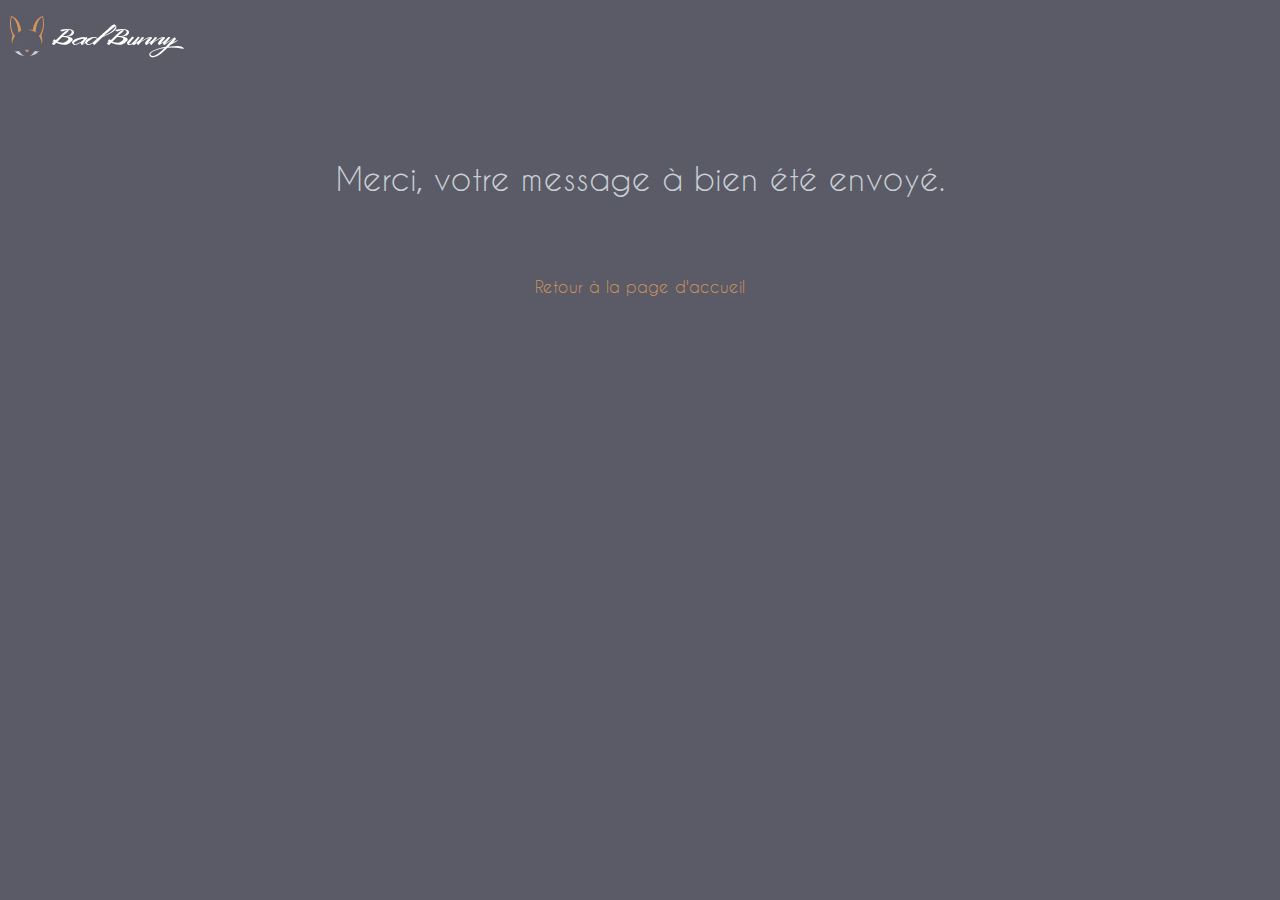
<file: message_envoye.html>
<!DOCTYPE html>
<html lang="en" class="no-js">
<head>
	<meta charset="UTF-8" />
	<meta http-equiv="X-UA-Compatible" content="IE=edge">
	<meta name="viewport" content="width=device-width, initial-scale=1">
	<title>Bad Bunny</title>
	<meta name="description" content="A photography-inspired website layout with an expanding stack slider and a background image tilt effect" />
	<meta name="keywords" content="photography, template, layout, effect, expand, image stack, animation, flickity, tilt" />
	<meta name="author" content="ludovic lanchon, bad bunny" />
	<link rel="icon" type="image/png" href="img/favicon.ico" />
	<link rel="stylesheet" type="text/css" href="css/normalize.css" />
	<link rel="stylesheet" type="text/css" href="css/flickity.css" />
	<link rel="stylesheet" type="text/css" href="css/main.css" />
	<script src="js/modernizr.custom.js"></script>
</head>

<body>
<div class="container_formsend">
		<header class="header_formsend">
			
			<a href="index.html" ><img src="img/logo.svg" alt="logo"> </a>
			<h1 class="codrops-title">Bad Bunny</h1>
			
		</header>
		
		<div id="formsend">
			<p>Merci, votre message à bien été envoyé.</p>
			<a href="index.html" >Retour à la page d'accueil</a>
		</div>
</div>
</body>
</html>
</file>
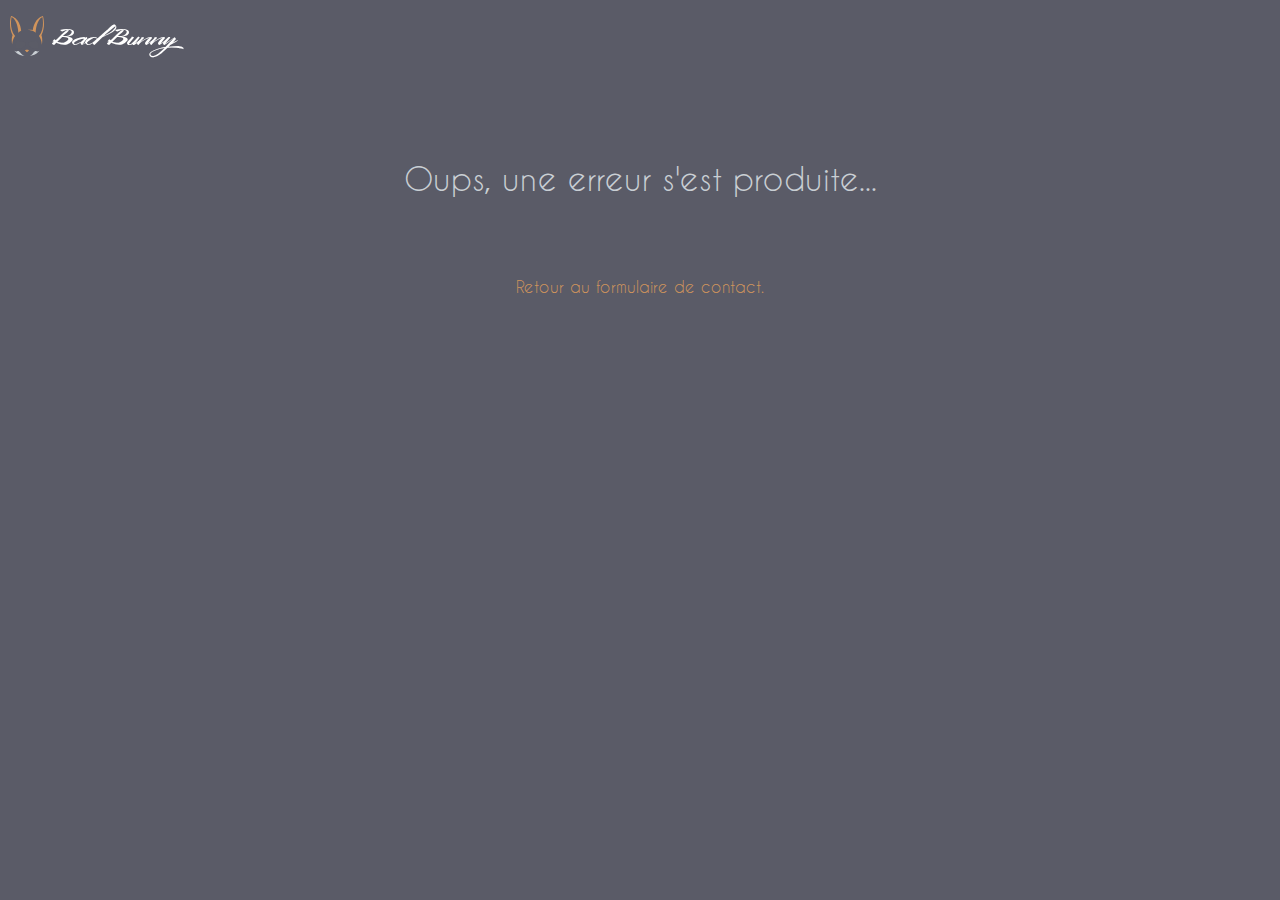
<file: message_erreur.html>
<!DOCTYPE html>
<html lang="en" class="no-js">
<head>
	<meta charset="UTF-8" />
	<meta http-equiv="X-UA-Compatible" content="IE=edge">
	<meta name="viewport" content="width=device-width, initial-scale=1">
	<title>Bad Bunny</title>
	<meta name="description" content="A photography-inspired website layout with an expanding stack slider and a background image tilt effect" />
	<meta name="keywords" content="photography, template, layout, effect, expand, image stack, animation, flickity, tilt" />
	<meta name="author" content="ludovic lanchon, bad bunny" />
	<link rel="icon" type="image/png" href="img/favicon.ico" />
	<link rel="stylesheet" type="text/css" href="css/normalize.css" />
	<link rel="stylesheet" type="text/css" href="css/flickity.css" />
	<link rel="stylesheet" type="text/css" href="css/main.css" />
	<script src="js/modernizr.custom.js"></script>
</head>

<body>
<div class="container_formsend">
		<header class="header_formsend">
			
			<a href="index.html" ><img src="img/logo.svg" alt="logo"> </a>
			<h1 class="codrops-title">Bad Bunny</h1>
			
		</header>
		
		<div id="formsend">
			<p>Oups, une erreur s'est produite...</p>
			<a href="index.html#cd-user-modal" >Retour au formulaire de contact.</a>
		</div>
</div>
</body>
</html>
</file>
<file: css/main.css>
@import url(http://fonts.googleapis.com/css?family=Montserrat:400,700);

/* Fonts & icons */
@font-face {
	font-weight: normal;
	font-style: normal;
	font-family: 'codropsicons';
	src: url("../fonts/codropsicons/codropsicons.eot");
	src: url("../fonts/codropsicons/codropsicons.eot?#iefix") format("embedded-opentype"), url("../fonts/codropsicons/codropsicons.woff") format("woff"), url("../fonts/codropsicons/codropsicons.ttf") format("truetype"), url("../fonts/codropsicons/codropsicons.svg#codropsicons") format("svg");
}

@font-face{
	font-family: 'CaviarDreams';
	src: url(../fonts/CaviarDreams.ttf);
}
@font-face{
	font-family: 'King_City';
	src: url(../fonts/King_City.ttf);
}
@font-face{
	font-family: 'FORTE';
	src: url(../fonts/FORTE.TTF);
}
/*@font-face {
	font-family: 'camera-icons';
	src:url('../fonts/camera-icons/camera-icons.eot?7h6q4p');
	src:url('../fonts/camera-icons/camera-icons.eot?#iefix7h6q4p') format('embedded-opentype'),
		url('../fonts/camera-icons/camera-icons.woff?7h6q4p') format('woff'),
		url('../fonts/camera-icons/camera-icons.ttf?7h6q4p') format('truetype'),
		url('../fonts/camera-icons/camera-icons.svg?7h6q4p#camera-icons') format('svg');
	font-weight: normal;
	font-style: normal;
}*/

/* Helpers & resets */
*,
*:after,
*:before {
	-webkit-box-sizing: border-box;
	box-sizing: border-box;
}

.cf:before,
.cf:after {
	content: '';
	display: table;
}

.cf:after {
	clear: both;
}

/* General styles */
body {
	/*background: #C9CFD4;*/
	background:#C9CFD4;
	color: #fff;
	font-size: 1em;
	overflow: hidden;
	position: relative;
	overflow-y: scroll;
	font-family: 'CaviarDreams', 'Helvetica Neue', Helvetica, Arial, sans-serif;
	-webkit-font-smoothing: antialiased;
	-moz-osx-font-smoothing: grayscale;
}

a {
	color: #5a5b67;
	text-decoration: none;
	outline: none;
}

a:hover {
	color: #D1945B;
}

a:hover,
a:focus {
	outline: none;
}

button:focus {
	outline: none;
}

/* Main container */
.container {
	position: relative;
	min-height: 100vh;
	height: 100%;
	overflow: hidden;
	display: -webkit-flex;
	display: -ms-flexbox;
	display: flex;
	-webkit-flex-direction: column;
	-moz-flex-direction: column;
	-ms-flex-direction: column;
	flex-direction: column;
}

/* Header */
.codrops-header {
	padding: 1em 0;
	display: -webkit-flex;
	display: -ms-flexbox;
	display: flex;
	-webkit-flex: none;
	flex: none;
	margin: 0 10px;
	z-index: 1000;
	position: fixed;
	width: 97%;
}

.codrops-header h1 {
	font-family: King_City;
	font-size: 1em;
	font-weight: normal;
	margin: 0 auto 0 0;
	padding: 0.5em;
}

.codrops-header h1 span {
	font-family: CaviarDreams;
	font-weight: bold;
	color: #5a5b67;
	margin-left: 1em;
}

.codrops-header img{
	display: block;
	height: 40px;
}

/*.codrops-links {
	position: relative;
	display: inline-block;
	white-space: nowrap;
	text-align: center;
	margin: 0;
	height: 40px;
	-webkit-flex: none;
	flex: none;
}

.codrops-links::after {
	position: absolute;
	top: 0;
	left: 50%;
	width: 1px;
	height: 100%;
	min-height: 20px;
	background: #585558;
	content: '';
	-webkit-transform: rotate3d(0, 0, 1, 22.5deg);
	transform: rotate3d(0, 0, 1, 22.5deg);
}

.codrops-icon {
	display: inline-block;
	margin: 0.5em;
	width: 1.5em;
	text-decoration: none;
}

.codrops-icon:before {
	margin: 0 5px;
	text-transform: none;
	font-weight: normal;
	font-style: normal;
	font-variant: normal;
	font-family: 'codropsicons';
	line-height: 1;
	speak: none;
	-webkit-font-smoothing: antialiased;
}

.codrops-icon span {
	display: none;
}

.codrops-icon--drop:before {
	content: "\e001";
}

.codrops-icon--prev:before {
	content: "\e004";
}*/

/* Menu */
.menu {
	font-size: 1em;
	padding: 0.5em;
}

.menu__item {
	font-weight: bold;
	margin: 0 1em;
}

/*.menu__item--current {
	color: #D1945B;
}*/

/* Hero image */
.hero {
	position: absolute;
	width: 100%;
	height: 100vh;
	top: 0;
	left: 0;
	overflow: hidden;
	pointer-events: none;
}

@media only screen and (min-width: 600px) {
.hero > div {
	background: #C9CFD4 url(../img/bg3.jpg) no-repeat 50% 0;
	-webkit-backface-visibility: hidden;
	backface-visibility: hidden;
}
}
@media only screen and (max-width: 600px) {
.hero > div {
	background: #C9CFD4 url(../img/bg_phone1.png) no-repeat 50% 0;
	-webkit-backface-visibility: hidden;
	backface-visibility: hidden;
}
}

.hero__back--static,
.hero__front {
	-webkit-transition: -webkit-transform 0.5s, opacity 0.5s;
	transition: transform 0.5s, opacity 0.5s;
	-webkit-transform-origin: 50% 60px;
	transform-origin: 50% 60px;
	-webkit-transition-timing-function: cubic-bezier(0.6,0,0.4,1);
	transition-timing-function: cubic-bezier(0.6,0,0.4,1);
}

.hero__back {
	position: absolute;
	width: 100%;
	height: 100%;
}

.hero__back--mover {
	opacity: 0.7;
	-webkit-transition: -webkit-transform 0.4s, opacity 0s 0.5s;
	transition: transform 0.4s, opacity 0s 0.5s;
}

.move-items .hero__back--mover {
	opacity: 0;
	-webkit-transition-delay: 0s;
	transition-delay: 0s;
}

.hero__front {
	position: absolute;
	top: 0;
	left: 50%;
	margin: 0 0 0 -391px;
	width: 782px;
	height: 782px;
	border-radius: 50%;
	opacity: 0;
}

.move-items .hero__back--static {
	opacity: 0;
	-webkit-transform: scale3d(0.15,0.15,1);
	transform: scale3d(0.15,0.15,1);
}

.move-items .hero__front {
	opacity: 1;
	-webkit-transition-duration: 0.5s, 0s;
	transition-duration: 0.5s, 0s;
	-webkit-transform: scale3d(0.15,0.15,1);
	transform: scale3d(0.15,0.15,1);
}

/* Stack slider */
.stack-slider {
	position: absolute;
	height: 40vh;
	width: 100vw;
	top: 0;
	opacity: 0;
	-webkit-touch-callout: none;
	-webkit-user-select: none;
	-khtml-user-select: none;
	-moz-user-select: none;
	-ms-user-select: none;
	user-select: none;
	-webkit-transform: translate3d(0, 60vh, 0);
	transform: translate3d(0, 60vh, 0);
	-webkit-transition: -webkit-transform 0.5s, opacity 0.5s;
	transition: transform 0.5s, opacity 0.5s;
	-webkit-transition-timing-function: cubic-bezier(0.6,0,0.4,1);
	transition-timing-function: cubic-bezier(0.6,0,0.4,1);
}

.view-init .stack-slider {
	opacity: 1;
}

.move-items .stack-slider {
	-webkit-transform: translate3d(0,0,0);
	transform: translate3d(0,0,0);
}

.view-full .flickity-viewport {
	overflow: visible;
}

/* Loader */
.loader {
	position: fixed;
	width: 60px;
	height: 15px;
	top: 80vh;
	left: 50%;
	margin: -7px 0 0 -30px;
}

.view-init .loader {
	display: none;
}

.stacks-wrapper {
	height: 100%;
}

.stack {
	width: 45%;
	min-width: 300px;
	height: 100%;
	text-align: center;
}

.stack.is-selected {
	height: auto;
}

.stack.stack-prev,
.stack.stack-next {
	-webkit-transition: -webkit-transform 0.5s, opacity 0.5s;
	transition: transform 0.5s, opacity 0.5s;
	-webkit-transition-timing-function: cubic-bezier(0.6,0,0.4,1);
	transition-timing-function: cubic-bezier(0.6,0,0.4,1);
}

.move-items .stack.stack-prev,
.move-items .stack.stack-next {
	opacity: 0;
}

.move-items .stack.stack-prev {
	-webkit-transform: translate3d(-70px, 65vh, 0);
	transform: translate3d(-70px, 65vh, 0);
}

.move-items .stack.stack-next {
	-webkit-transform: translate3d(70px, 65vh, 0);
	transform: translate3d(70px, 65vh, 0);
}

.stack.is-selected .stack-title::before,
.stack.stack-prev .stack-title::after,
.stack.stack-next .stack-title::after {
	content: '';
	width: 30px;
	height: 30px;
	position: absolute;
	opacity: 0;
	z-index: 100;
}

@media only screen and (min-width: 600px) {
.stack.is-selected .stack-title::before {
	margin: 0 0 0 -15px;
	left: 50%;
	top: 10px;
	background: url(../img/arrow-colored.svg) no-repeat center center;
	-webkit-transition: -webkit-transform 0.5s, opacity 0.3s;
	transition: transform 0.5s, opacity 0.3s;
	-webkit-transition-timing-function: cubic-bezier(0.6,0,0.4,1);
	transition-timing-function: cubic-bezier(0.6,0,0.4,1);
}
}
@media only screen and (max-width: 600px) {
.stack.is-selected .stack-title::before {
	margin: 0 0 0 -15px;
	left: 50%;
	top: 10px;
	background: url(../img/arrow-gray.svg) no-repeat center center;
	-webkit-transition: -webkit-transform 0.5s, opacity 0.3s;
	transition: transform 0.5s, opacity 0.3s;
	-webkit-transition-timing-function: cubic-bezier(0.6,0,0.4,1);
	transition-timing-function: cubic-bezier(0.6,0,0.4,1);
}
}
.item-clickable .stack.is-selected .stack-title::before {
	opacity: 1;
}

.move-items .is-selected .stack-title::before {
	-webkit-transform: rotate3d(0,0,1,180deg);
	transform: rotate3d(0,0,1,180deg);
}

.stack.stack-prev .stack-title::after,
.stack.stack-next .stack-title::after {
	content: '';
	top: 1.65em;
	background: url(../img/arrow-gray.svg) no-repeat center center;
}

.stack.stack-prev .stack-title::after {
	right: 0;
	-webkit-transform: rotate3d(0,0,1,-90deg);
	transform: rotate3d(0,0,1,-90deg);
}

.stack.stack-next .stack-title::after {
	left: 0;
	-webkit-transform: rotate3d(0,0,1,90deg);
	transform: rotate3d(0,0,1,90deg);
}

.stack.stack-prev .stack-title:hover::after,
.stack.stack-next .stack-title:hover::after {
	opacity: 1;
}

.stack-title {
	font-size: 2.25em;
	font-weight: 900;
	margin: 80px 0 30px;
	padding: 50px 40px 15px;
	text-align: center;
	display: inline-block;
	position: relative;
	cursor: pointer;
}

.stack-title a {
	display: block;
	position: relative;
	overflow: hidden;
	color: #fff;
	width: 100%;
	-webkit-backface-visibility: hidden;
	backface-visibility: hidden;
}

.stack-title a::after {
	content: attr(data-text);
	position: absolute;
	width: 100%;
	height: 100%;
	top: 0;
	left: 0;
	font-size: 0.5em;
	line-height: 2.5;
	opacity: 0;
	pointer-events: none;
	-webkit-transform: translate3d(0,100%,0);
	transform: translate3d(0,100%,0);
}

.stack-title a span {
	display: block;
	color: #5a5b67;
	font-weight: 1200;
	cursor: pointer;
	-webkit-backface-visibility: hidden;
	backface-visibility: hidden;
}

@media only screen and (min-width: 600px) {
.is-selected .stack-title a span {
	color: #D1945B;
}
}
@media only screen and (max-width: 600px) {
.is-selected .stack-title a span {
	color: #5a5b67;
}
}

.stack-title a::after,
.stack-title a span {
	-webkit-transition: -webkit-transform 1s 0.15s, opacity 1s 0.15s;
	transition: transform 1s 0.15s, opacity 1s 0.15s;
	-webkit-transition-timing-function: cubic-bezier(0.2, 1, 0.3, 1);
	transition-timing-function: cubic-bezier(0.2, 1, 0.3, 1);
}

.stack-title a:hover {
	color: #fff;
}

.move-items .is-selected .stack-title a::after {
	opacity: 1;
	-webkit-transform: translate3d(0, 0, 0);
	transform: translate3d(0, 0, 0);
}

.move-items .is-selected .stack-title a span {
	opacity: 0;
	-webkit-transform: translate3d(0, -150%, 0);
	transform: translate3d(0, -150%, 0);
}

.item {
	padding: 0 5% 5%;
	opacity: 0;
	width: 100%;
	position: relative;
	text-align: left;
	-webkit-transform: translate3d(0,75px,0);
	transform: translate3d(0,75px,0);
	-webkit-transition: -webkit-transform 0.5s, opacity 0.5s;
	transition: transform 0.5s, opacity 0.5s;
	-webkit-transition-timing-function: cubic-bezier(0.6,0,0.4,1);
	transition-timing-function: cubic-bezier(0.6,0,0.4,1);
}

.move-items .is-selected .item {
	opacity: 1;
}

.move-items .is-selected .item:first-of-type .item__content::after {
	-webkit-transform: translate3d(0,0,0) scale3d(0.95,0.95,1);
	transform: translate3d(0,0,0) scale3d(0.95,0.95,1);
}

.move-items .is-selected .item:first-of-type .item__content::before {
	-webkit-transform: translate3d(0,0,0) scale3d(0.9,0.9,1);
	transform: translate3d(0,0,0) scale3d(0.9,0.9,1);
}

.item:first-of-type {
	opacity: 0.25;
	-webkit-transform: translate3d(0,0,0);
	transform: translate3d(0,0,0);
}

.move-items .is-selected .item {
	-webkit-transition-delay: 0.15s;
	transition-delay: 0.15s;
	-webkit-transform: translate3d(0,0,0);
	transform: translate3d(0,0,0);
}

.move-items .is-selected .item:first-of-type {
	-webkit-transition-delay: 0s;
	transition-delay: 0s;
}

.item__content {
	position: relative;
	z-index: 100;
	max-width: 800px;
	margin: 0 auto;
}

.item__content p {
	font-size: 0.75em;
}

.item:first-of-type .item__content::before,
.item:first-of-type .item__content::after {
	content: '';
	width: 100%;
	height: 20px;
	top: 0;
	left: 0;
	z-index: -1;
	position: absolute;
	-webkit-transition: -webkit-transform 0.3s;
	transition: transform 0.3s;
	-webkit-backface-visibility: hidden;
	backface-visibility: hidden;
}

.item:first-of-type .item__content::before {
	background: #b8b8b8;
	-webkit-transform: translate3d(0,-20px,0) scale3d(0.9,0.9,1);
	transform: translate3d(0,-20px,0) scale3d(0.9,0.9,1);
}

.item:first-of-type .item__content::after {
	background: #a7a7a7;
	-webkit-transform: translate3d(0,-10px,0) scale3d(0.95,0.95,1);
	transform: translate3d(0,-10px,0) scale3d(0.95,0.95,1);
}

.item img {
	width: 100%;
	display: block;
	position: relative;
	z-index: 100;
	-webkit-filter: grayscale(100%);
    -moz-filter: grayscale(100%);
    -ms-filter: grayscale(100%);
    -o-filter: grayscale(100%);
    filter: grayscale(100%);
    -webkit-transition-duration: 1s;
    -moz-transition-duration: 1s;
    -ms-transition-duration: 1s;
    -o-transition-duration: 1s;
    transition-duration: 1s;
}

.item img:hover {
	-webkit-filter: none;
	-moz-filter: none;
	-ms-filter: none;
	-o-filter: none;
	filter: none;
}

.item__title {
	font-size: 1.25em;
	margin: 0;
	padding: 0.75em 0;
	color: #595959;
}

.item__date {
	font-size: 0.5em;
	vertical-align: middle;
	display: inline-block;
	color: #4F4E4E;
	margin-left: 5px;
}

.item__details {
	text-align: left;
	margin: 0 0 2em;
}

.item__details ul {
	font-family: 'Avenir Next', 'Helvetica Neue', Helvetica, Arial, sans-serif;
	list-style: none;
	margin: 0;
	padding: 0;
}

.item__details ul li {
	display: block;
	padding: 3px 0;
	color: #9d9d9d;
	white-space: nowrap;
	opacity: 0;
	-webkit-transform: translate3d(0,20px,0);
	transform: translate3d(0,20px,0);
	-webkit-transition: -webkit-transform 0.5s, opacity 0.5s;
	transition: transform 0.5s, opacity 0.5s;
}

.move-items .is-selected .item__details ul li {
	opacity: 1;
	-webkit-transform: translate3d(0,0,0);
	transform: translate3d(0,0,0);
}

.move-items .is-selected .item__details ul li:first-child {
	-webkit-transition-delay: 0.25s;
	transition-delay: 0.25s;
}

.move-items .is-selected .item__details ul li:nth-child(2) {
	-webkit-transition-delay: 0.3s;
	transition-delay: 0.3s;
}

.move-items .is-selected .item__details ul li:nth-child(3) {
	-webkit-transition-delay: 0.35s;
	transition-delay: 0.35s;
}

.move-items .is-selected .item__details ul li:nth-child(4) {
	-webkit-transition-delay: 0.4s;
	transition-delay: 0.4s;
}

.move-items .is-selected .item__details ul li:nth-child(5) {
	-webkit-transition-delay: 0.45s;
	transition-delay: 0.45s;
}

.item__details ul li .realisation {
	font-weight: bold;
	color: #D1945B;
}

.item__details .icon {
	color: #4F4E4E;
	margin-right: 5px;
}

/* Related demos */
.item__content--related {
	text-align: center;
	display: -webkit-flex;
	display: -ms-flexbox;
	display: flex; 
	-webkit-flex-wrap: wrap;
	flex-wrap: wrap;
	-webkit-justify-content: space-between;
	justify-content: space-between;
}

.item__content--related > p {
	width: 100%;
	font-size: 1em;
	font-weight: bold;
	padding: 1em 0;
	color: #7E7D7D;
}

.media-item {
	display: block;
	margin: 0 auto;
	max-width: 50%;
	min-width: 250px;
	font-weight: bold;
	padding: 1em;
}

.media-item__img {
	max-width: 250px;
	width: auto;
	opacity: 0.3;
	-webkit-transition: opacity 0.3s;
	transition: opacity 0.3s;
}

.media-item:hover .media-item__img,
.media-item:focus .media-item__img {
	opacity: 1;
}

.media-item__title {
	font-size: 1em;
	margin: 0;
	padding: 0.5em;
}

/* Mobile-first media queries */
@media screen and (min-width: 65em) {
	.item__details {
		position: absolute;
		top: 0;
		margin: 0 0 0 1em;
		z-index: 1000;
		left: 100%;
		width: 40%;
	}
}

/* Mobile-specific media queries */
@media screen and (max-width: 65em) {
	.stack {
		width: 60%;
	}
}

@media screen and (max-width: 45em) {
	.stack-title {
		font-size: 1.75em;
	}
	.menu__item {
		display: block;
		/*background: #4F4E4E;*/
		overflow: hidden;
		height: 30px;
		width: 50px;
		margin: 3px 10px 0 0;
	}
	/*.menu__item span {
		display: none;
	}*/
	.codrops-header {
		padding: 0.5em 0;
	}
	.stack.stack-prev .stack-title::after, 
	.stack.stack-next .stack-title::after {
		top: 1.85em;
	}
	.codrops-header h1 {
		font-size: 1em;
		padding: 0.25em;
		height: 50px;
		width: 60%;
	}
	.codrops-header nav {
		width: 40%;
		font-size: 1em;
	}
	.codrops-header nav a{
		width: 100%;
	}
}

@media screen and (max-height: 35em) {
	.stack-slider {
		height: 60vh;
		-webkit-transform: translate3d(0, 40vh, 0);
		transform: translate3d(0, 40vh, 0);
	}
}






/* -------------------------------- 

Modal Window

-------------------------------- */
.cd-modal {
  position: fixed;
  z-index: 2;
  top: 0;
  left: 0;
  height: 100%;
  width: 100%;
  visibility: hidden;
  -webkit-transition: visibility 0s 0.6s;
  -moz-transition: visibility 0s 0.6s;
  transition: visibility 0s 0.6s;
}
.cd-modal svg {
  position: absolute;
  top: 0;
  left: 0;
}
.cd-modal svg > path {
  fill: #D1945B;
}
.cd-modal .modal-close {
  /* 'X' icon */
  position: absolute;
  z-index: 1;
  top: 50%;
  right: 5%;
  height: 50px;
  width: 50px;
  border-radius: 50%;
  background: rgba(0, 0, 0, 0.2) url(../img/cd-icon-close.svg) no-repeat center center;
  /* image replacement */
  overflow: hidden;
  text-indent: 100%;
  white-space: nowrap;
  /* Force hardware acceleration*/
  -webkit-transform: translateZ(0);
  -moz-transform: translateZ(0);
  -ms-transform: translateZ(0);
  -o-transform: translateZ(0);
  transform: translateZ(0);
  -webkit-backface-visibility: hidden;
  backface-visibility: hidden;
  visibility: hidden;
  opacity: 0;
  -webkit-transform: scale(0);
  -moz-transform: scale(0);
  -ms-transform: scale(0);
  -o-transform: scale(0);
  transform: scale(0);
  -webkit-transition: -webkit-transform 0.3s 0s, visibility 0s 0.3s, opacity 0.3s 0s;
  -moz-transition: -moz-transform 0.3s 0s, visibility 0s 0.3s, opacity 0.3s 0s;
  transition: transform 0.3s 0s, visibility 0s 0.3s, opacity 0.3s 0s;
}
.no-touch .cd-modal .modal-close:hover {
  background-color: rgba(0, 0, 0, 0.5);
}
.cd-modal.modal-is-visible {
  visibility: visible;
  -webkit-transition: visibility 0s 0s;
  -moz-transition: visibility 0s 0s;
  transition: visibility 0s 0s;
}
.cd-modal.modal-is-visible .modal-close {
  visibility: visible;
  opacity: 1;
  -webkit-transition: -webkit-transform 0.3s 0s, visibility 0s 0s, opacity 0.3s 0s;
  -moz-transition: -moz-transform 0.3s 0s, visibility 0s 0s, opacity 0.3s 0s;
  transition: transform 0.3s 0s, visibility 0s 0s, opacity 0.3s 0s;
  -webkit-transform: scale(1);
  -moz-transform: scale(1);
  -ms-transform: scale(1);
  -o-transform: scale(1);
  transform: scale(1);
}

@media only screen and (min-width: 600px) {

.profilphone{
		display:none;
}
.profillarge {
  position: relative;
  height: 100vh;
  overflow-y: auto;
  /*padding: 3em 5% 4em;*/
  opacity: 0;
  -webkit-transform: translateY(50px);
  -moz-transform: translateY(50px);
  -ms-transform: translateY(50px);
  -o-transform: translateY(50px);
  transform: translateY(50px);
  -webkit-transition: opacity 0.3s 0s, -webkit-transform 0.3s 0s;
  -moz-transition: opacity 0.3s 0s, -moz-transform 0.3s 0s;
  transition: opacity 0.3s 0s, transform 0.3s 0s;
  -webkit-font-smoothing: antialiased;
  -moz-osx-font-smoothing: grayscale;
	display: flex;
	flex-wrap: wrap;
}
.profillarge p {
  color: #f2f2f2;
	text-align: center;
  line-height: 1.6;
  margin: 1em auto 0 auto;
	width: 100%;
    font-size: 1rem;
}
	.profillarge p:first-of-type {
    font-size: 1.5rem;
  }
	.profillarge p:nth-of-type(2) {
    margin:7em auto 0 auto;
  }
.profillarge h4{
	width: 50%;
	justify-content: center;
	text-align: center;
	display: flex;
	font-size: 2.5em;
	font-weight: 900;
}
.profillarge h4:first-of-type{
	color:rgb(88, 85, 88);
}

.profillarge img{
	display: flex;
	margin: -10em auto -5em auto;
}

.modal-is-visible .profillarge {
  opacity: 1;
  -webkit-transform: translateY(0);
  -moz-transform: translateY(0);
  -ms-transform: translateY(0);
  -o-transform: translateY(0);
  transform: translateY(0);
  -webkit-overflow-scrolling: touch;
  -webkit-transition: opacity 0.3s 0.3s, -webkit-transform 0.3s 0.3s;
  -moz-transition: opacity 0.3s 0.3s, -moz-transform 0.3s 0.3s;
  transition: opacity 0.3s 0.3s, transform 0.3s 0.3s;
}
i{
	font-style: italic;
	font-size:0.8em;
	color: #5a5b67;
}
b{
	font-style:bold;
	
}

	.profillarge .colonne_profil{
	display: flex;
	width:25%;
		height: 350px;
		padding:0 5px;
	flex-wrap: wrap;
	justify-content: center;
	border: 1px solid transparent;
    -moz-border-image: -moz-linear-gradient(top, transparent 0%, #ffffff 50%, transparent 100%);
    -webkit-border-image: -webkit-linear-gradient(top, transparent 0%, #ffffff 50%, transparent 100%);
    border-image: linear-gradient(to top, transparent 0%, #ffffff 50%, transparent 100%);
    border-image-slice: 1;	
}
	.profillarge .colonne_profil:nth-of-type(1),.profillarge .colonne_profil:nth-of-type(2),.profillarge .colonne_profil:nth-of-type(3),.profillarge .colonne_profil:nth-of-type(4){
		height:70px;
		border:none;
	}
	.profillarge .colonne_profil:nth-of-type(5){
		border-left:none;
	}
	.profillarge .colonne_profil:nth-of-type(8){
		border-right:none;
	}
	.profillarge .colonne_profil h5{
		font-family: FORTE;
		font-size: 2.2em;
		font-weight: normal;
		height: 50px;
		margin-top:1em;
	}
	.profillarge .colonne_profil p{
		font-size: 0.9rem;
		margin-top: 3em;
	}
	.profillarge .colonne_profil p span{
		color:#D1945B;
	}
	
	/* Effect 15: scale down, reveal */
	.cl-effect-15{
		display: flex;
		width: 100%;
		margin: 5em auto;
		
	}
.cl-effect-15 a {
	text-align: center;
	margin: 0 auto;
	color: rgba(0,0,0,0.2);
	font-weight: 700;
	text-shadow: none;
}

.cl-effect-15 a::before {
	color: #fff;
	content: attr(data-hover);
	position: absolute;
	-webkit-transition: -webkit-transform 0.3s, opacity 0.3s;
	-moz-transition: -moz-transform 0.3s, opacity 0.3s;
	transition: transform 0.3s, opacity 0.3s;
}

.cl-effect-15 a:hover::before,
.cl-effect-15 a:focus::before {
	-webkit-transform: scale(0.9);
	-moz-transform: scale(0.9);
	transform: scale(0.9);
	opacity: 0;
}
	
}

@media only screen and (max-width: 600px) {
	.profillarge{
		display: none;
	}
	.profilphone {
  position: relative;
  height: 100vh;
  overflow-y: auto;
  /*padding: 3em 15% 4em;*/
  opacity: 0;
  -webkit-transform: translateY(50px);
  -moz-transform: translateY(50px);
  -ms-transform: translateY(50px);
  -o-transform: translateY(50px);
  transform: translateY(50px);
  -webkit-transition: opacity 0.3s 0s, -webkit-transform 0.3s 0s;
  -moz-transition: opacity 0.3s 0s, -moz-transform 0.3s 0s;
  transition: opacity 0.3s 0s, transform 0.3s 0s;
  -webkit-font-smoothing: antialiased;
  -moz-osx-font-smoothing: grayscale;
	display: flex;
	flex-wrap: wrap;
}
.profilphone p {
  color: #f2f2f2;
	text-align: center;
  line-height: 1.6;
  margin: 7em auto 1em auto;
	width: 100%;
    font-size: 1rem;
}
.profilphone p:nth-of-type(2) {
    font-size: 0.9rem;
    margin:8em auto 0 auto;
	padding: 0 5%;
}
.profilphone h4{
	width: 40%;
	margin:0 5%;
	font-size: 1.5em;
		font-weight: 900;
	align-content: center;
	text-align: center;
	display: flex;
}
.profilphone h4:first-of-type{
	color:rgb(88, 85, 88);
}

.profilphone img{
	display: flex;
	width:100%;
	justify-content: center;
	margin: -1em auto -10em auto;
}
	.modal-is-visible .profilphone {
  opacity: 1;
  -webkit-transform: translateY(0);
  -moz-transform: translateY(0);
  -ms-transform: translateY(0);
  -o-transform: translateY(0);
  transform: translateY(0);
  -webkit-overflow-scrolling: touch;
  -webkit-transition: opacity 0.3s 0.3s, -webkit-transform 0.3s 0.3s;
  -moz-transition: opacity 0.3s 0.3s, -moz-transform 0.3s 0.3s;
  transition: opacity 0.3s 0.3s, transform 0.3s 0.3s;
}
i{
	font-style: italic;
	font-size:0.8em;
	color: #5a5b67;
}
b{
	font-style:bold;
	
}
	.profilphone div{
		display: flex;
		flex-direction: column;
		width: 100%;
			}
	.profilphone div h5{
		margin: 1em auto 0.5em auto;
		font-family: FORTE;
		font-size: 2.2em;
		font-weight: normal;
		height: 50px;
		text-align: center;
	}
	.profilphone div p{
		margin:0 auto;
	}
	
	/* Effect 15: scale down, reveal */
	.cl-effect-15{
		display: flex;
		width: 100%;
		margin: 5em auto;
		
	}
.cl-effect-15 a {
	text-align: center;
	margin: 0 auto;
	color: rgba(0,0,0,0.2);
	font-weight: 700;
	text-shadow: none;
}

.cl-effect-15 a::before {
	color: #fff;
	content: attr(data-hover);
	position: absolute;
	-webkit-transition: -webkit-transform 0.3s, opacity 0.3s;
	-moz-transition: -moz-transform 0.3s, opacity 0.3s;
	transition: transform 0.3s, opacity 0.3s;
}

.cl-effect-15 a:hover::before,
.cl-effect-15 a:focus::before {
	-webkit-transform: scale(0.9);
	-moz-transform: scale(0.9);
	transform: scale(0.9);
	opacity: 0;
}
}
/* -------------------------------- 

 Cover Layer - hide main content when modal is fired

-------------------------------- */
.cd-cover-layer {
  position: fixed;
  z-index: 1;
  top: 0;
  left: 0;
  height: 100%;
  width: 100%;
  background-color: #f2f2f2;
  visibility: hidden;
  opacity: 0;
  -webkit-transition: opacity 0.3s 0.3s, visibility 0s 0.6s;
  -moz-transition: opacity 0.3s 0.3s, visibility 0s 0.6s;
  transition: opacity 0.3s 0.3s, visibility 0s 0.6s;
}
.cd-cover-layer.modal-is-visible {
  opacity: 1;
  visibility: visible;
  -webkit-transition: opacity 0.3s 0s, visibility 0s 0s;
  -moz-transition: opacity 0.3s 0s, visibility 0s 0s;
  transition: opacity 0.3s 0s, visibility 0s 0s;
}



/* -------------------------------- 

contact

-------------------------------- */
.cd-user-modal {
  position: fixed;
  top: 0;
  left: 0;
  width: 100%;
  height: 100%;
  background: #5a5b67;
  z-index: 3;
  overflow-y: auto;
  cursor: pointer;
  visibility: hidden;
  opacity: 0;
  -webkit-transition: opacity 0.3s, visibility 0.3s;
  -moz-transition: opacity 0.3s, visibility 0.3s;
  transition: opacity 0.3s, visibility 0.3s;
}
.cd-user-modal.is-visible {
  visibility: visible;
  opacity: 1;
}
.cd-user-modal.is-visible .cd-user-modal-container {
  -webkit-transform: translateY(0);
  -moz-transform: translateY(0);
  -ms-transform: translateY(0);
  -o-transform: translateY(0);
  transform: translateY(0);
}

.cd-user-modal-container {
  position: relative;
  width: 90%;
  max-width: 600px;
  background: #c9cfd4;
  margin: 6em auto 4em;
  cursor: auto;
  border-radius: 0.25em;
  -webkit-transform: translateY(-30px);
  -moz-transform: translateY(-30px);
  -ms-transform: translateY(-30px);
  -o-transform: translateY(-30px);
  transform: translateY(-30px);
  -webkit-transition-property: -webkit-transform;
  -moz-transition-property: -moz-transform;
  transition-property: transform;
  -webkit-transition-duration: 0.3s;
  -moz-transition-duration: 0.3s;
  transition-duration: 0.3s;
}

@media only screen and (min-width: 600px) {
  .cd-user-modal-container {
    margin: 6em auto;
  }
}

/* FORMULAIRE */
form{
	padding: 1em;
}
.input {
	position: relative;
	z-index: 1;
	display: inline-block;
	margin: 1em;
	width: calc(100% - 2em);
	vertical-align: top;
}

.input__field {
	position: relative;
	display: block;
	float: right;
	padding: 0.8em;
	width: 60%;
	border: none;
	border-radius: 0;
	background: #f0f0f0;
	color: #aaa;
	font-weight: bold;
	font-family: "CaviarDreams", Helvetica Neue", Helvetica, Arial, sans-serif;
	-webkit-appearance: none; /* for box shadows to show on iOS */
}

.input__field:focus {
	outline: none;
}

.input__label {
	display: inline-block;
	float: right;
	padding: 0 1em;
	width: 40%;
	color: #5a5b67;
	font-weight: bold;
	font-size: 70.25%;
	-webkit-font-smoothing: antialiased;
    -moz-osx-font-smoothing: grayscale;
	-webkit-touch-callout: none;
	-webkit-user-select: none;
	-khtml-user-select: none;
	-moz-user-select: none;
	-ms-user-select: none;
	user-select: none;
}

.input__label-content {
	position: relative;
	display: block;
	padding: 1.6em 0;
	width: 100%;
}

.textarea{
	min-height:300px;
	
}
.input--juro {
	overflow: hidden;
}

.input__field--juro {
	position: absolute;
	z-index: 100;
	padding: 2.15em 0.75em 0;
	width: 100%;
	background: transparent;
	color: #D1945B;
	font-size: 0.85em;
}

.input__label--juro {
	padding: 0;
	width: 100%;
	height: 100%;
	background: #fff;
	text-align: left;
}

.input__label-content--juro {
	padding: 2em 1em;
	-webkit-transform-origin: 0% 50%;
	transform-origin: 0% 50%;
	-webkit-transition: -webkit-transform 0.3s, color 0.3s;
	transition: transform 0.3s, color 0.3s;

	text-rendering: geometricPrecision;
}

.input__label--juro::before {
	content: '';
	position: absolute;
	top: 0;
	left: 0;
	width: 100%;
	height: 100%;
	border: 0px solid transparent;
	-webkit-transition: border-width 0.3s, border-color 0.3s;
	transition: border-width 0.3s, border-color 0.3s;
}

.input__field--juro:focus + .input__label--juro::before,
.input--filled .input__label--juro::before {
	border-width: 8px;
	border-color: #D1945B;
	border-top-width: 2em;
}

.input__field--juro:focus + .input__label--juro .input__label-content--juro,
.input--filled .input__label--juro .input__label-content--juro {
	color: #ffffff;
	-webkit-transform: translate3d(0, -1.5em, 0) scale3d(0.75, 0.75, 1);
	transform: translate3d(0, -1.5em, 0) scale3d(0.75, 0.75, 1) translateZ(1px);
}
.input__field--juro:focus + .input__label--juro .textarea,
.input--filled .input__label--juro .textarea {
	color: #ffffff;
	-webkit-transform: translate3d(0, -4.3em, 0) scale3d(0.75, 0.75, 1);
	transform: translate3d(0, -4.3em, 0) scale3d(0.75, 0.75, 1) translateZ(1px);
}


input[type="submit"]{
	display: block;
	margin: 0 auto;
	width:30%;
	height: 50px;
	color:#fff;
	border: none;
	background: #5a5b67;
	
}

input[type="submit"]:hover{
	background: #D1945B;
}

input[type="submit"]:active{
  -webkit-transform: scale(0.9);
  -moz-transform: scale(0.9);
  -ms-transform: scale(0.9);
  -o-transform: scale(0.9);
  transform: scale(0.9);
}

.container_formsend {
	position: relative;
	min-height: 100vh;
	width: 100%;
	background-color: #5a5b67;
	height: 100%;
	overflow: hidden;
	display: -webkit-flex;
	display: -ms-flexbox;
	display: flex;
	-webkit-flex-direction: column;
	-moz-flex-direction: column;
	-ms-flex-direction: column;
	flex-direction: column;
}

/* Formulaire envoye */
.header_formsend {
	padding: 1em 0;
	display: -webkit-flex;
	display: -ms-flexbox;
	display: flex;
	-webkit-flex: none;
	flex: none;
	margin: 0 10px;
	z-index: 1000;
	position: fixed;
	width: 100%;
}

.header_formsend h1 {
	font-family: King_City;
	font-size: 1em;
	font-weight: normal;
	margin: 0 auto 0 0;
	padding: 0.5em;
}

.header_formsend h1 span {
	font-family: CaviarDreams;
	font-weight: bold;
	color: #5a5b67;
	margin-left: 1em;
}

.header_formsend img{
	display: block;
	height: 40px;
}


#formsend{
	display: block;
	width: 100%;
}

#formsend p{
	margin: 5em auto 0 auto;
	width: 80%;
	text-align: center;
	font-family: 'CaviarDreams', 'Helvetica Neue', Helvetica, Arial, sans-serif;
	color: #c9cfd4;
}

#formsend a{
	display: block;
	margin: 5em auto 0 auto;
	width: 80%;
	text-align: center;
	color: #d1955c;
}

@media only screen and (min-width: 600px) {
#formsend p{
	font-size: 2em;
}
#formsend a:hover{
	color:#ffffff;
}
}

@media only screen and (max-width: 600px) {

#formsend p{
	font-size: 1.5em;
	margin: 8em auto 0 auto;
}

#formsend a:active{
	color:#ffffff;
}
}
</file>
